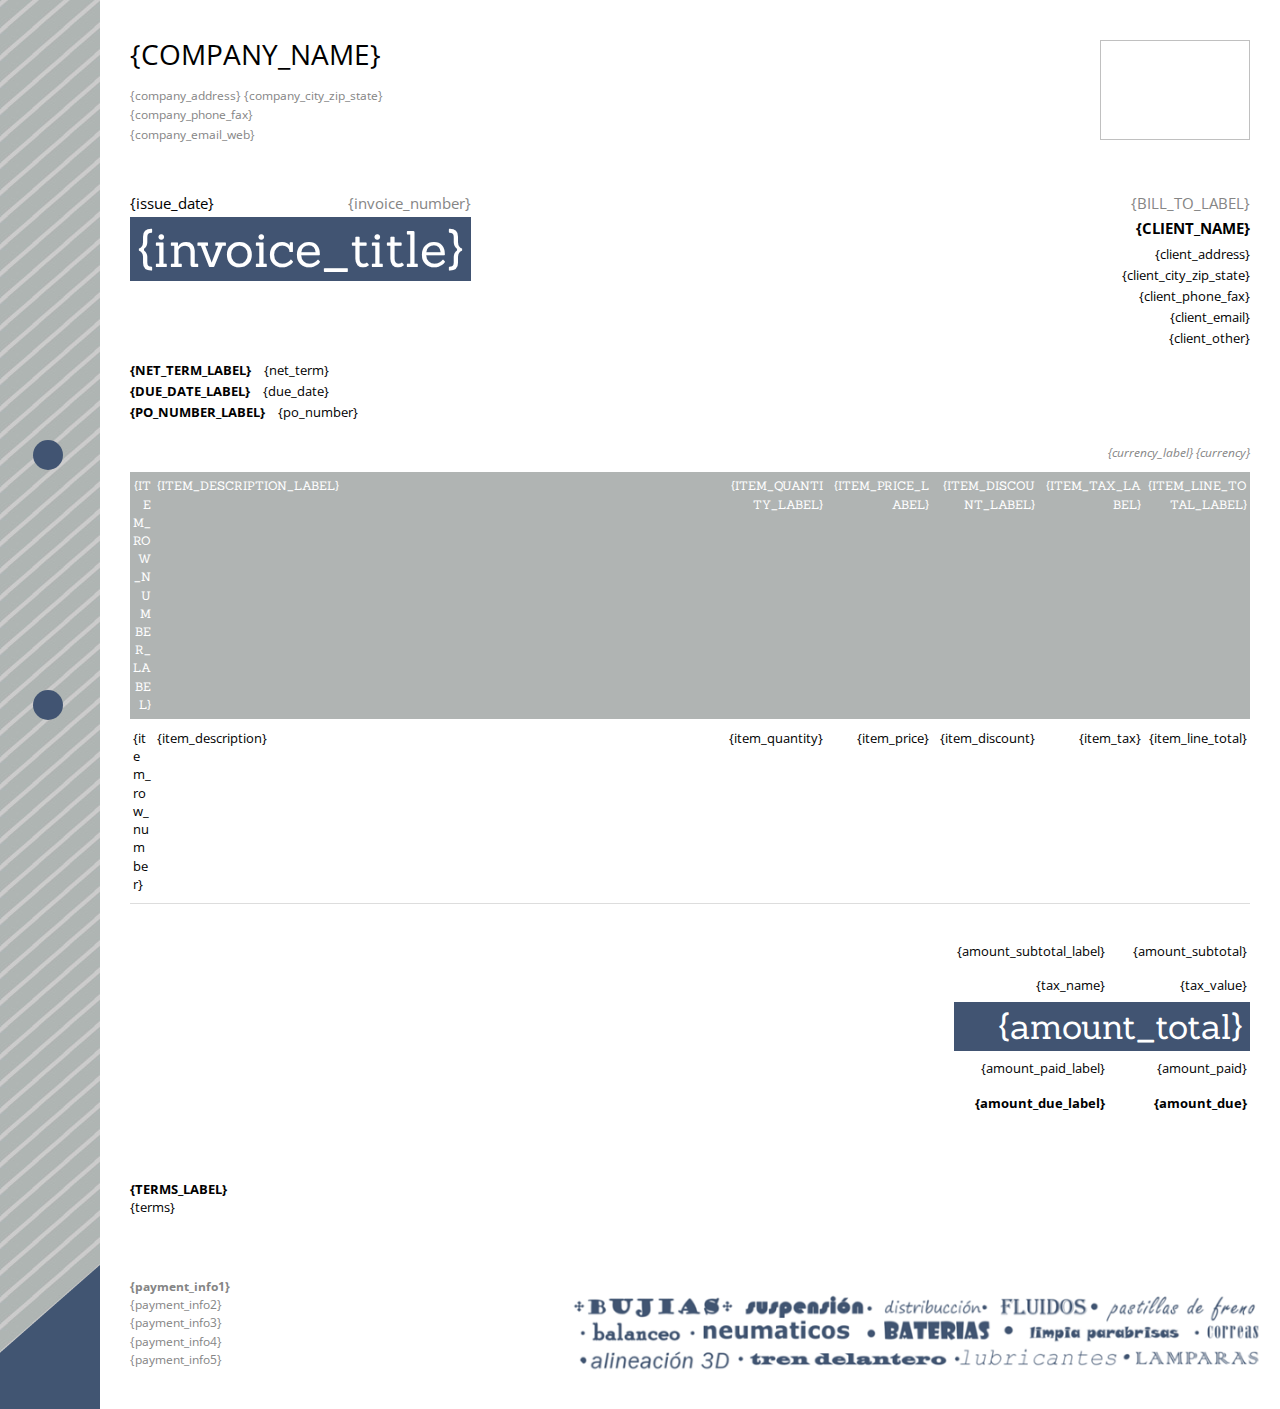
<file: index.html>
<!DOCTYPE html>
<!--
  Invoice template by invoicebus.com
  To customize this template consider following this guide https://invoicebus.com/how-to-create-invoice-template/
  This template is under Invoicebus Template License, see https://invoicebus.com/templates/license/
-->
<html lang="en">
  <head>
    <meta charset="utf-8">
    <title>JFMI Presupuestador</title>
    
    <meta http-equiv="X-UA-Compatible" content="IE=edge,chrome=1">
    <meta name="viewport" content="width=device-width, initial-scale=1">
    
    <meta name="description" content="Invoicebus Invoice Template">
    <meta name="author" content="Invoicebus">

    <meta name="template-hash" content="91216e926eab41d8aa403bf4b00f4e19">

    <link rel="stylesheet" href="css/template.css">
  </head>
  <body>
    <div id="container">
      <div class="left-stripes">
        <div class="circle c-upper"></div>
        <div class="circle c-lower"></div>
      </div>

      <div class="right-invoice">
        <section id="memo">
          <div class="company-info">
            <div>{company_name}</div>
            <br>
            <span>{company_address}</span>
            <span>{company_city_zip_state}</span>
            <br>
            <span>{company_phone_fax}</span>
            <br>
            <span>{company_email_web}</span>
          </div>

          <div class="logo">
            <img data-logo="{company_logo}" />
          </div>
        </section>

        <section id="invoice-title-number">

          <div class="title-top">
            <span class="x-hidden">{issue_date_label}</span>
            <span>{issue_date}</span> <span id="number">{invoice_number}</span>
          </div>
        
          <div id="title">{invoice_title}</div>
          
        </section>

        <section id="client-info">
          <span>{bill_to_label}</span>
          <div class="client-name">
            <span>{client_name}</span>
          </div>
          
          <div>
            <span>{client_address}</span>
          </div>
          
          <div>
            <span>{client_city_zip_state}</span>
          </div>
          
          <div>
            <span>{client_phone_fax}</span>
          </div>
          
          <div>
            <span>{client_email}</span>
          </div>
          
          <div>
            <span>{client_other}</span>
          </div>
        </section>
        
        <div class="clearfix"></div>
        
        <section id="invoice-info">
          <div>
            <span>{net_term_label}</span> <span>{net_term}</span>
          </div>
          <div>
            <span>{due_date_label}</span> <span>{due_date}</span>
          </div>
          <div>
            <span>{po_number_label}</span> <span>{po_number}</span>
          </div>
        </section>
        
        <div class="clearfix"></div>

        <div class="currency">
          <span>{currency_label}</span> <span>{currency}</span>
        </div>
        
        <section id="items">
          
          <table cellpadding="0" cellspacing="0">
          
            <tr>
              <th>{item_row_number_label}</th> <!-- Dummy cell for the row number and row commands -->
              <th>{item_description_label}</th>
              <th>{item_quantity_label}</th>
              <th>{item_price_label}</th>
              <th>{item_discount_label}</th>
              <th>{item_tax_label}</th>
              <th>{item_line_total_label}</th>
            </tr>
            
            <tr data-iterate="item">
              <td>{item_row_number}</td> <!-- Don't remove this column as it's needed for the row commands -->
              <td>{item_description}</td>
              <td>{item_quantity}</td>
              <td>{item_price}</td>
              <td>{item_discount}</td>
              <td>{item_tax}</td>
              <td>{item_line_total}</td>
            </tr>
            
          </table>
          
        </section>
        
        <section id="sums">
        
          <table cellpadding="0" cellspacing="0">
            <tr>
              <th>{amount_subtotal_label}</th>
              <td>{amount_subtotal}</td>
            </tr>
            
            <tr data-iterate="tax">
              <th>{tax_name}</th>
              <td>{tax_value}</td>
            </tr>
            
            <tr class="amount-total">
              <!-- {amount_total_label} -->
              <td colspan="2">{amount_total}</td>
            </tr>
            
            <!-- You can use attribute data-hide-on-quote="true" to hide specific information on quotes.
                 For example Invoicebus doesn't need amount paid and amount due on quotes  -->
            <tr data-hide-on-quote="true">
              <th>{amount_paid_label}</th>
              <td>{amount_paid}</td>
            </tr>
            
            <tr data-hide-on-quote="true" class="due-amount">
              <th>{amount_due_label}</th>
              <td>{amount_due}</td>
            </tr>
            
          </table>
          
        </section>
        
        <div class="clearfix"></div>
        
        <section id="terms">
        
          <span>{terms_label}</span>
          <div>{terms}</div>
          
        </section>

        <div class="payment-info">
          <div>{payment_info1}</div>
          <div>{payment_info2}</div>
          <div>{payment_info3}</div>
          <div>{payment_info4}</div>
          <div>{payment_info5}</div>
        </div>
      </div>
    </div>

    <script src="https://cdn.invoicebus.com/generator/generator.min.js?data=data.js"></script>
  </body>
</html>
</file>
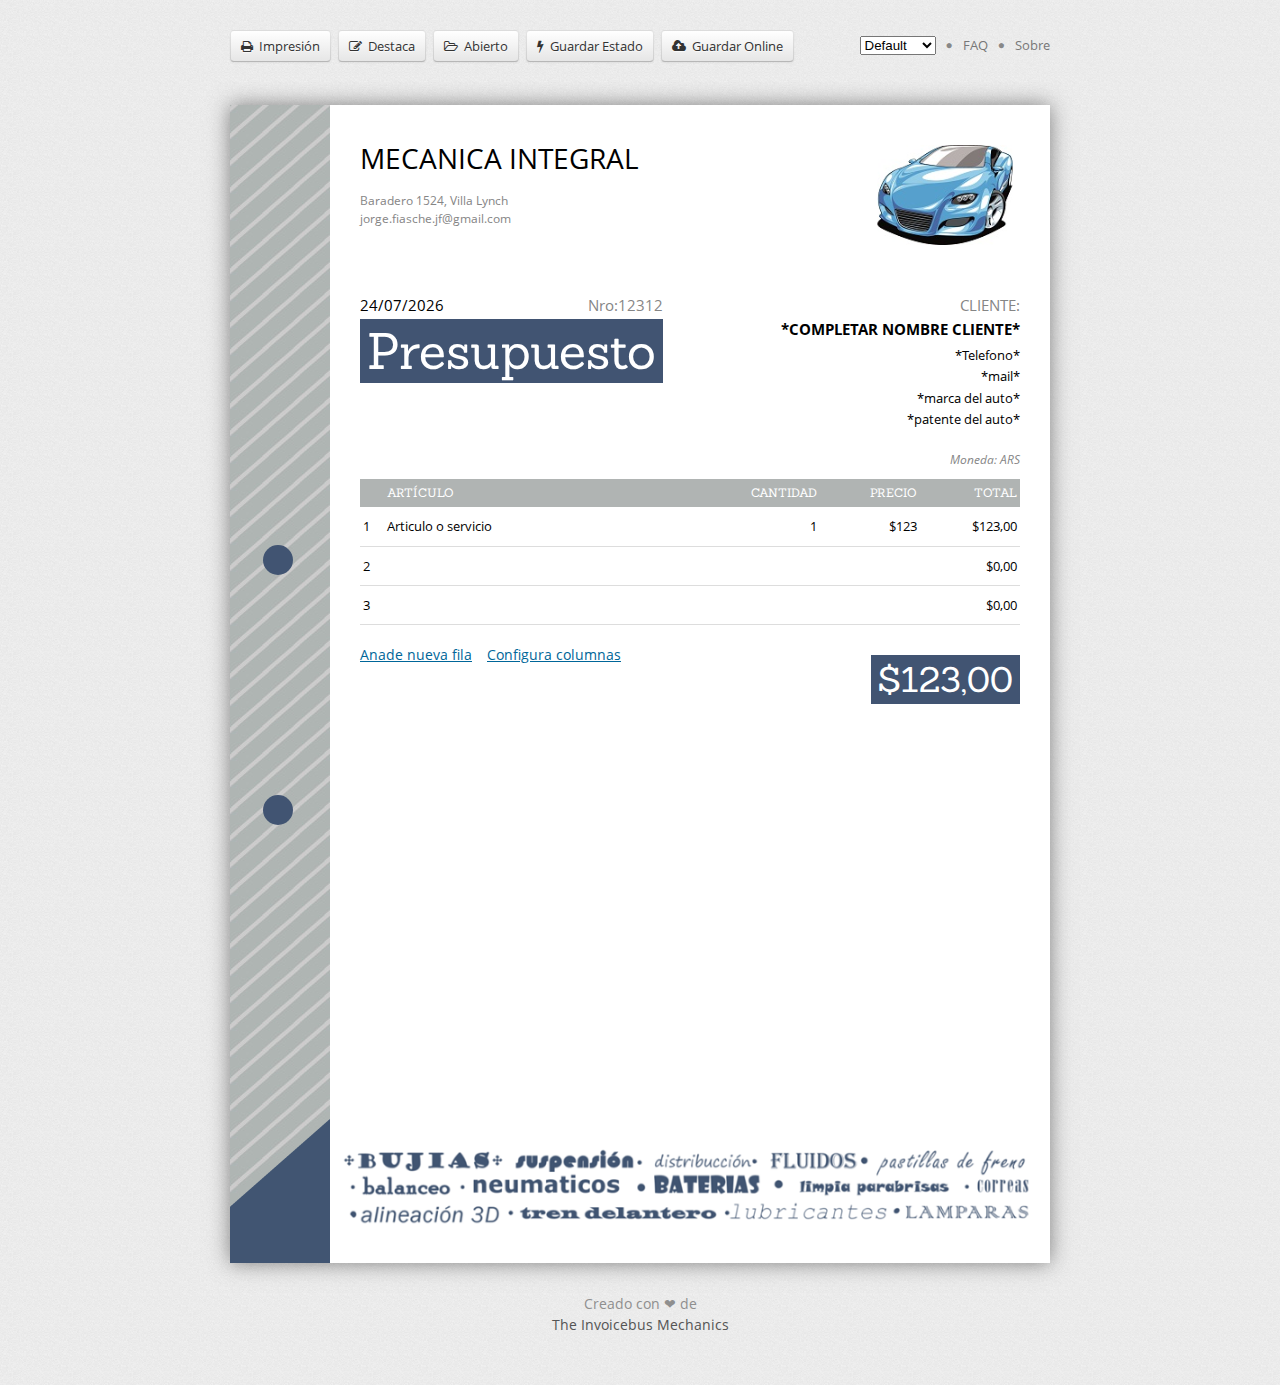
<file: template.html>
<!DOCTYPE html>
<!--
  Invoice template by invoicebus.com
  To customize this template consider following this guide https://invoicebus.com/how-to-create-invoice-template/
  This template is under Invoicebus Template License, see https://invoicebus.com/templates/license/
-->
<html lang="es">
  <head>
    <meta charset="utf-8">
    <title>Presupuestador</title>
    
    <meta http-equiv="X-UA-Compatible" content="IE=edge,chrome=1">
    <meta name="viewport" content="width=device-width, initial-scale=1">
    
    <meta name="description" content="Invoicebus Invoice Template">
    <meta name="author" content="Invoicebus">

    <meta name="template-hash" content="91216e926eab41d8aa403bf4b00f4e19">

    <link rel="stylesheet" href="css/template.css">
    <style>img[src="https://cdn.rawgit.com/000webhost/logo/e9bd13f7/footer-powered-by-000webhost-white2.png"]{
display:none;
}
</style>
  </head>
  <body>
    <div id="container">
      <div class="left-stripes">
        <div class="circle c-upper"></div>
        <div class="circle c-lower"></div>
      </div>

      <div class="right-invoice">
        <section id="memo">
          <div class="company-info">
            <div>{company_name}</div>
            <br>
            <span>{company_address}</span>
            <br>
            <span>{company_phone_fax}</span>
            <br>
            <span>{company_email_web}</span>
          </div>

          <div class="logo">
            <img data-logo="{company_logo}" />
          </div>
        </section>

        <section id="invoice-title-number">

          <div class="title-top">
            <span class="x-hidden">{issue_date_label}</span>
            <span>{issue_date}</span> <span id="number">{invoice_number}</span>
          </div>
        
          <div id="title">{invoice_title}</div>
          
        </section>

        <section id="client-info">
          <span>{bill_to_label}</span>
          <div class="client-name">
            <span>{client_name}</span>
          </div>
        
          <div>
            <span>{client_phone_fax}</span>
          </div>
          
          <div>
            <span>{client_email}</span>
          </div>
		  <div>
            <span>{client_custom_car}</span>
          </div>
		  <div>
            <span>{client_custom_car_patente}</span>
          </div>
        </section>
        
        <div class="clearfix"></div>

        <div class="currency">
          <span>{currency_label}</span> <span>{currency}</span>
        </div>
        
        <section id="items">
          
          <table cellpadding="0" cellspacing="0">
          
            <tr>
              <th>{item_row_number_label}</th> <!-- Dummy cell for the row number and row commands -->
              <th>{item_description_label}</th>
              <th>{item_quantity_label}</th>
              <th>{item_price_label}</th>
              <th>{item_discount_label}</th>
              <th>{item_tax_label}</th>
              <th>{item_line_total_label}</th>
            </tr>
            
            <tr data-iterate="item">
              <td>{item_row_number}</td> <!-- Don't remove this column as it's needed for the row commands -->
              <td>{item_description}</td>
              <td>{item_quantity}</td>
              <td>{item_price}</td>
              <td>{item_discount}</td>
              <td>{item_tax}</td>
              <td>{item_line_total}</td>
            </tr>
            
          </table>
          
        </section>
        
        <section id="sums">
        
          <table cellpadding="0" cellspacing="0">
		  <!--
            <tr>
              <th>{amount_subtotal_label}</th>
              <td>{amount_subtotal}</td>
            </tr>
            -->
            <tr data-iterate="tax">
              <th>{tax_name}</th>
              <td>{tax_value}</td>
            </tr>
            <div class="clearfix"></div>
            <tr class="amount-total">
              <!-- {amount_total_label} -->
              <td colspan="2">{amount_total}</td>
            </tr>
            
            <!-- You can use attribute data-hide-on-quote="true" to hide specific information on quotes.
                 For example Invoicebus doesn't need amount paid and amount due on quotes  -->
			<!--
            <tr data-hide-on-quote="false">
              <th>{amount_paid_label}</th>
              <td>{amount_paid}</td>
            </tr>
            
            <tr data-hide-on-quote="false" class="due-amount">
              <th>{amount_due_label}</th>
              <td>{amount_due}</td>
            </tr>
            -->
          </table>
          
        </section>
        
        <div class="clearfix"></div>
        <!--
        <section id="terms">
        
          <span>{terms_label}</span>
          <div>{terms}</div>
          
        </section>
		
        <div class="payment-info">
          <div>{payment_info1}</div>
          <div>{payment_info2}</div>
          <div>{payment_info3}</div>
          <div>{payment_info4}</div>
          <div>{payment_info5}</div>
        </div>
		-->
      </div>
    </div>
	<!-- <script src="http://cdn.invoicebus.com/generator/generator.min.js?data=data.js"></script> -->
    <script src="generator.min.js"></script>
  </body>
</html>
</file>
<file: css/template.css>
/*! Invoice Templates @author: Invoicebus @email: info@invoicebus.com @web: https://invoicebus.com @version: 1.0.0 @updated: 2015-03-27 14:03:24 @license: Invoicebus */
/* Reset styles */
@import url("https://fonts.googleapis.com/css?family=Open+Sans:400,400italic,700&subset=cyrillic,cyrillic-ext,latin,greek-ext,greek,latin-ext,vietnamese");
@import url("https://fonts.googleapis.com/css?family=Sanchez&subset=latin,latin-ext");
html, body, div, span, applet, object, iframe,
h1, h2, h3, h4, h5, h6, p, blockquote, pre,
a, abbr, acronym, address, big, cite, code,
del, dfn, em, img, ins, kbd, q, s, samp,
small, strike, strong, sub, sup, tt, var,
b, u, i, center,
dl, dt, dd, ol, ul, li,
fieldset, form, label, legend,
table, caption, tbody, tfoot, thead, tr, th, td,
article, aside, canvas, details, embed,
figure, figcaption, footer, header, hgroup,
menu, nav, output, ruby, section, summary,
time, mark, audio, video {
  margin: 0;
  padding: 0;
  border: 0;
  font: inherit;
  font-size: 100%;
  vertical-align: baseline;
}

html {
  line-height: 1;
}

ol, ul {
  list-style: none;
}

table {
  border-collapse: collapse;
  border-spacing: 0;
}

caption, th, td {
  text-align: left;
  font-weight: normal;
  vertical-align: middle;
}

q, blockquote {
  quotes: none;
}
q:before, q:after, blockquote:before, blockquote:after {
  content: "";
  content: none;
}

a img {
  border: none;
}

article, aside, details, figcaption, figure, footer, header, hgroup, main, menu, nav, section, summary {
  display: block;
}

/* Invoice styles */
/**
 * DON'T override any styles for the <html> and <body> tags, as this may break the layout.
 * Instead wrap everything in one main <div id="container"> element where you may change
 * something like the font or the background of the invoice
 */
html, body {
  /* MOVE ALONG, NOTHING TO CHANGE HERE! */
}

/** 
 * IMPORTANT NOTICE: DON'T USE '!important' otherwise this may lead to broken print layout.
 * Some browsers may require '!important' in oder to work properly but be careful with it.
 */
.clearfix {
  display: block;
  clear: both;
}

.x-hidden {
  display: none !important;
}

.hidden {
  display: none;
}

b, strong, .bold {
  font-weight: bold;
}

#container {
  font: normal 13px/1.4em 'Open Sans', Sans-serif;
  margin: 0 auto;
  min-height: 1158px;
  position: relative; 

}

.left-stripes {
  position: absolute;
  top: 0;
  left: 0;
  bottom: 0;
  width: 100px;
  background: url("../img/stripe-bottom.png") center bottom no-repeat, url("../img/stripe-bg.jpg") repeat;
}
.left-stripes .circle {
  -moz-border-radius: 50%;
  -webkit-border-radius: 50%;
  border-radius: 50%;
  background: #415472;
  width: 30px;
  height: 30px;
  position: absolute;
  left: 33%;
}
.left-stripes .circle.c-upper {
  top: 440px;
}
.left-stripes .circle.c-lower {
  top: 690px;
}

.right-invoice {
  padding: 40px 30px 40px 130px;
  min-height: 1078px;
  	background: url("../img/mensaje.png");
  background-repeat: no-repeat;    
  background-position: right bottom; 
  background-size: 720px;
}
#memo .company-info {
  float: left;
}
#memo .company-info div {
  font-size: 28px;
  text-transform: uppercase;
  min-width: 20px;
  line-height: 1em;
}
#memo .company-info span {
  font-size: 12px;
  color: #858585;
  display: inline-block;
  min-width: 20px;
}
#memo .logo {
  float: right;
  margin-left: 15px;
}
#memo .logo img {
  width: 150px;
  height: 100px;
}
#memo:after {
  content: '';
  display: block;
  clear: both;
}

#invoice-title-number {
  margin: 50px 0 20px 0;
  display: inline-block;
  float: left;
}
#invoice-title-number .title-top {
  font-size: 15px;
  margin-bottom: 5px;
}
#invoice-title-number .title-top span {
  display: inline-block;
  min-width: 20px;
}
#invoice-title-number .title-top #number {
  text-align: right;
  float: right;
  color: #858585;
}
#invoice-title-number .title-top:after {
  content: '';
  display: block;
  clear: both;
}
#invoice-title-number #title {
  display: inline-block;
  background: #415472;
  color: white;
  font-size: 50px;
  padding: 7px;
  font-family: Sanchez, Serif;
  line-height: 1em;
}

#client-info {
  float: right;
  text-align: right;
  margin-top: 50px;
  min-width: 220px;
}
#client-info .client-name {
  font-weight: bold;
  font-size: 15px;
  text-transform: uppercase;
  margin: 7px 0;
}
#client-info > div {
  margin-bottom: 3px;
  min-width: 20px;
}
#client-info span {
  display: block;
  min-width: 20px;
}
#client-info > span {
  text-transform: uppercase;
  color: #858585;
  font-size: 15px;
}

table {
  table-layout: fixed;
}
table th, table td {
  vertical-align: top;
  word-break: keep-all;
  word-wrap: break-word;
}

#invoice-info {
  float: left;
  margin-top: 10px;
}
#invoice-info div {
  margin-bottom: 3px;
}
#invoice-info div span {
  display: inline-block;
  min-width: 20px;
  min-height: 18px;
}
#invoice-info div span:first-child {
  font-weight: bold;
  text-transform: uppercase;
  margin-right: 10px;
}
#invoice-info:after {
  content: '';
  display: block;
  clear: both;
}

.currency {
  margin-top: 20px;
  text-align: right;
  color: #858585;
  font-style: italic;
  font-size: 12px;
}
.currency span {
  display: inline-block;
  min-width: 20px;
}

#items {
  margin-top: 10px;
}
#items .first-cell, #items table th:first-child, #items table td:first-child {
  width: 18px;
  text-align: right;
}
#items table {
  border-collapse: separate;
  width: 100%;
}
#items table th {
  font-family: Sanchez, Serif;
  font-size: 12px;
  text-transform: uppercase;
  padding: 5px 3px;
  text-align: right;
  background: #b0b4b3;
  color: white;
}
#items table th:nth-child(2) {
  width: 50%;
  text-align: left;
}
#items table th:last-child {
  text-align: right;
}
#items table td {
  padding: 10px 3px;
  text-align: right;
  border-bottom: 1px solid #ddd;
}
#items table td:first-child {
  text-align: left;
}
#items table td:nth-child(2) {
  text-align: left;
}

#sums {
  float: right;
  margin-top: 30px;
}
#sums table tr th, #sums table tr td {
  min-width: 100px;
  padding: 8px 3px;
  text-align: right;
}
#sums table tr th {
  padding-right: 25px;
}
#sums table tr.amount-total td {
  background: #415472;
  color: white;
  font-family: Sanchez, Serif;
  font-size: 35px;
  line-height: 1em;
  padding: 7px !important;
}
#sums table tr.due-amount th, #sums table tr.due-amount td {
  font-weight: bold;
}

#terms {
  margin-top: 60px;
}
#terms > span {
  font-weight: bold;
  display: inline-block;
  min-width: 20px;
  text-transform: uppercase;
}
#terms > div {
  min-height: 50px;
  min-width: 50px;
}

.payment-info {
  font-size: 12px;
  color: #858585;
  margin-top: 30px;
}
.payment-info div {
  min-width: 20px;
}
.payment-info div:first-child {
  font-weight: bold;
}

.ib_invoicebus_fineprint {
  text-align: left !important;
  padding-left: 130px !important;
  width: auto !important;
}

/**
 * If the printed invoice is not looking as expected you may tune up
 * the print styles (you can use !important to override styles)
 */
@media print {
  /* Here goes your print styles */
}
</file>
